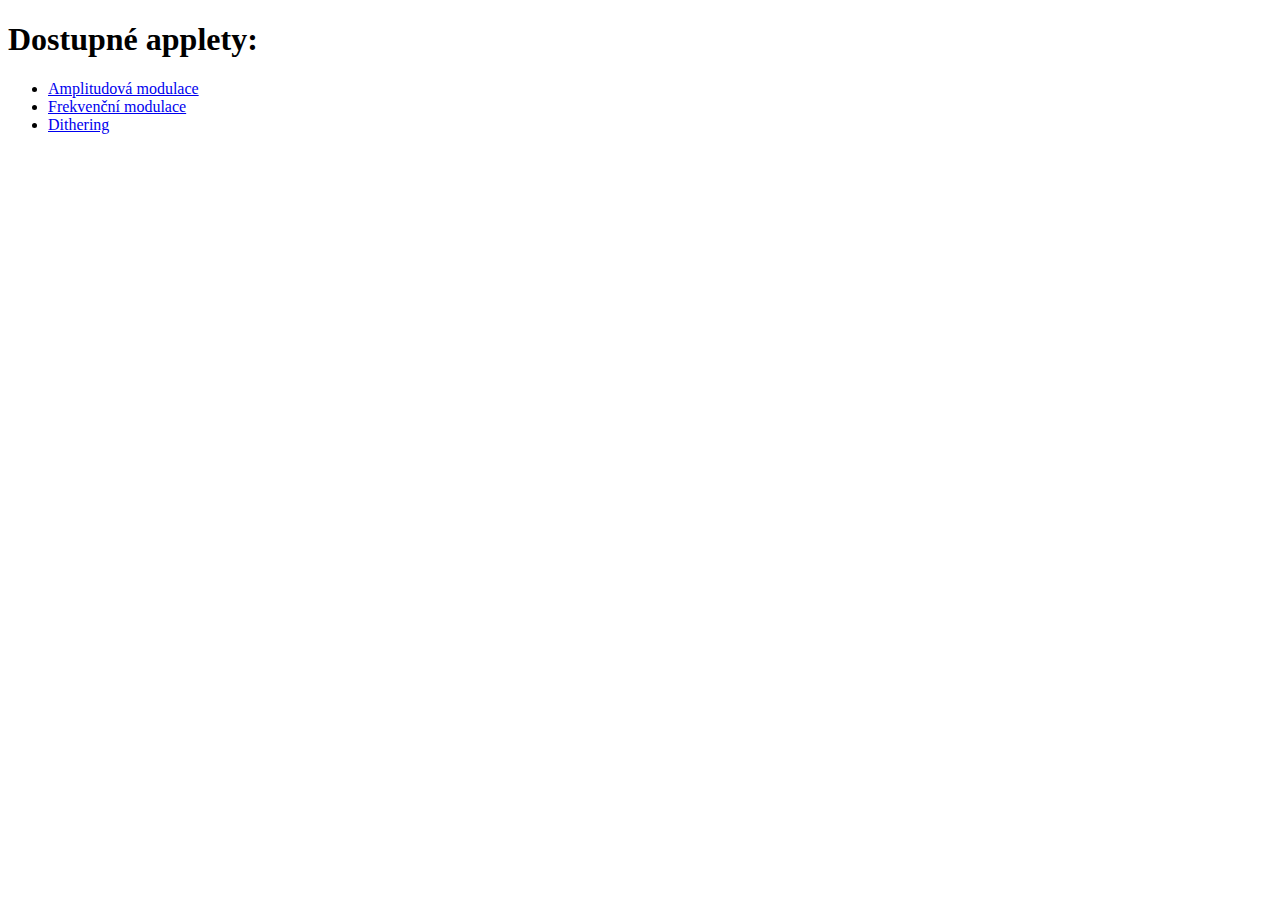
<file: index.html>
<!DOCTYPE html>
<html lang="cs">
<!--
    APP INDEX
    Provides static navigation within applets
    Going to be removed ?
-->
<head>
    <meta charset="UTF-8">
    <title>Navigační stránka</title>
</head>
<body>

<div>
    <h1>Dostupné applety:</h1>

    <!--
        removing 'RELOAD ON SAVE' from the static reference
    -->

    <ul>
        <li>
            <a href="Applets/AM/amplitude_modulation.html?_ijt=nlq2h8b08gjuq6ilpi8trtjl8i&_ij_reload=RELOAD_ON_SAVE">Amplitudová modulace</a>
        </li>
        <li>
            <a href="Applets/FM/frequency_modulation.html?_ijt=nlq2h8b08gjuq6ilpi8trtjl8i&_ij_reload=RELOAD_ON_SAVE">Frekvenční modulace</a>
        </li>
        <li>
            <a href="Applets/Dithering/dithering.html?_ijt=nlq2h8b08gjuq6ilpi8trtjl8i&_ij_reload=RELOAD_ON_SAVE">Dithering</a>
        </li>
    </ul>
</div>

<!--
    LINKS:

    https://www.chartjs.org/docs/latest/
    https://www.w3schools.com/html/default.asp
-->

</body>
</html>
</file>
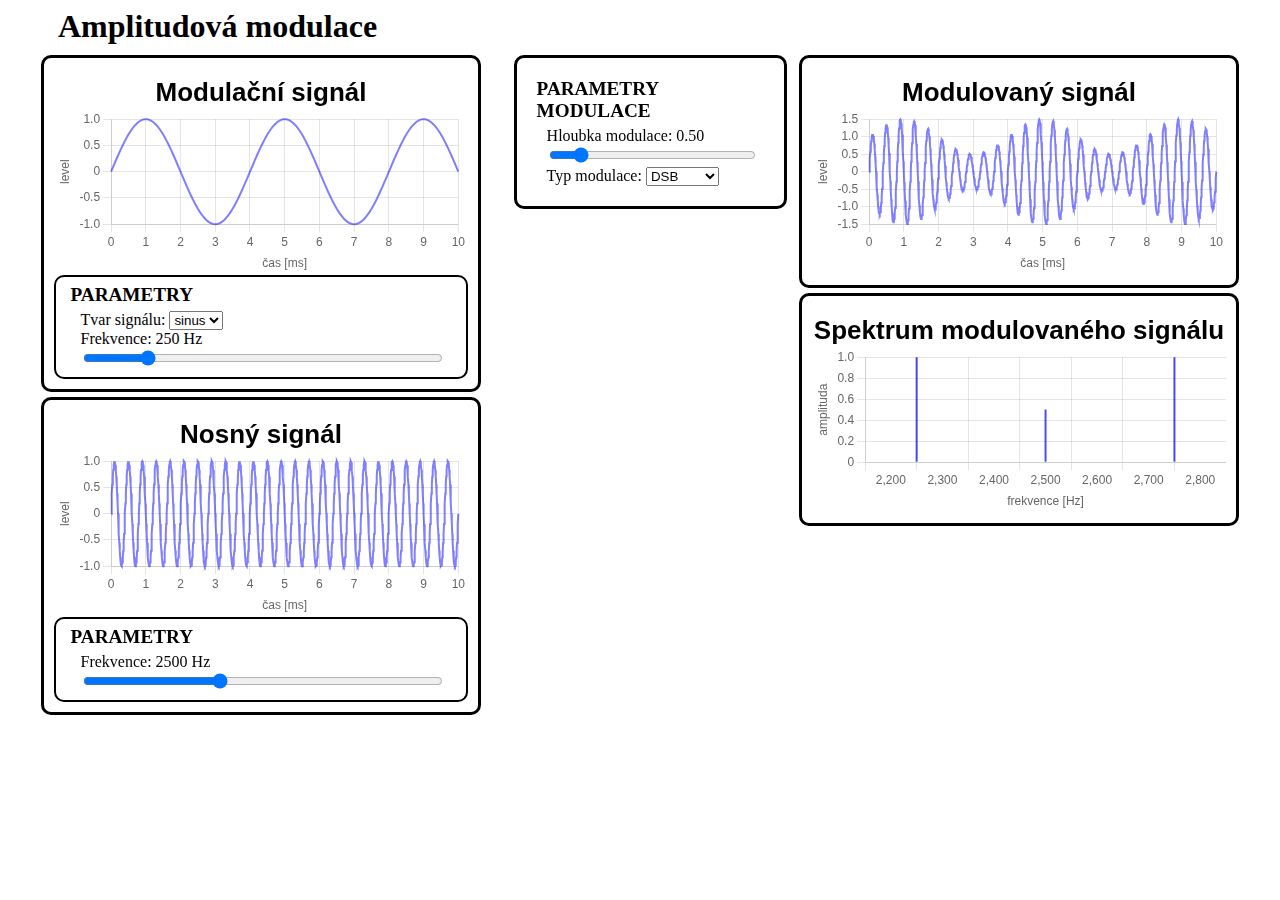
<file: Applets/AM/amplitude_modulation.html>
<!DOCTYPE html>
<html lang="cs">

<head>
    <meta charset="UTF-8">
    <meta name="viewport" content="width=device-width, initial-scale=1">

    <link rel="stylesheet" href="../css/stylesheet.css">

    <title>Amplitudová modulace</title>
</head>

<body>
<h1 class="page_heading">Amplitudová modulace</h1>
    <div class="column left">
        <!--
            CARRIER SIGNAL CHART
        -->
        <div class="chart_div">
            <canvas id="modulating_chart"></canvas>

            <div class="parameters_div">
                <label class="l2_div_name">PARAMETRY</label>
                <br/>
                <div class="parameters_inside_div">
                    Tvar signálu:
                    <select id="modulating_waveform_input">
                        <option>sinus</option>
<!--                                            <option>trojúhelník</option>-->
<!--                                            <option>obdélník</option>-->
                    </select>

                    <br/>

                    Frekvence:
                    <output id="modulating_frequency_output">250 Hz</output>
                    <br/>
                    <input type="range" min="100" max="1000" value="250" step="1" style="width: 100%"
                           id="modulating_frequency_input">
                </div>
            </div>
        </div>

        <!--
            MODULATING SIGNAL CHART
        -->
        <div class="chart_div">
            <canvas id="carrier_chart"></canvas>

            <div class="parameters_div">
                <label class="l2_div_name">PARAMETRY</label>
                <br/>
                <div class="parameters_inside_div">
                    Frekvence:
                    <output id="carrier_frequency_output">2500 Hz</output>
                    <br/>
                    <input type="range" min="1000" max="5000" value="2500" step="1" style="width: 100%"
                           id="carrier_frequency_input">
                </div>
            </div>
        </div>

    </div>

    <div class="column middle">
        <!--
            MODULATION PARAMETERS
        -->
        <div class="process_parameters_div">
            <label class="l2_div_name">PARAMETRY MODULACE</label>
            <br/>
            <div class="parameters_inside_div">
                Hloubka modulace:
                <output id="modulation_depth_output">0.50</output>
                <br/>
                <input type="range" min="0" max="4" value="0.5" step="0.01" style="width: 100%"
                       id="modulation_depth_input">

                <br/>

                Typ modulace:
                <select id="modulation_type_input">
                    <option>DSB</option>
                    <option>DSB-SC</option>
                    <option>SSB</option>
                    <option>SSB-SC</option>
                </select>
            </div>
        </div>
    </div>

    <div class="column right">
        <!--
            MODULATED SIGNAL CHART
        -->
        <div class="chart_div">
            <canvas id="modulated_chart"></canvas>
        </div>

        <!--
            MODULATED SIGNAL SPECTRUM CHART
        -->
        <div class="chart_div">
            <canvas id="spectrum_chart"></canvas>
        </div>
    </div>



    <!-- Chart.js source script -->
    <script src="../ExternalResources/JavaScript/chart.umd.min.js"></script>
    <!-- jQuery source script -->
    <script src="../ExternalResources/JavaScript/jquery-3.7.1.min.js"></script>
    <!-- My scripts -->
    <script src="amplitude_modulation.js"></script>
</body>

</html>
</file>
<file: Applets/css/stylesheet.css>
/*
SECTION GLOBALS, LAYOUT
*/
body {                          /* global font setting */
    font-family: "Calibri", serif;
}
.column {                       /* 3-column layout */
    float: left;
    padding: 0;
}
.left, .right {
    width: 40%;
}
.middle {
    width: 20%;
    padding: 0;
}
.page_heading {
    margin: 5px 0 5px 50px;
}


/*
SECTION DIVS
*/
.chart_div {                    /* border surrounding whole chart with its parameters */
    width: 82%;
    margin: 5px auto;
    border-style: solid;
    border-radius: 10px;
    padding: 10px;
}
.parameters_div {               /* border surrounding one-signal parameters */
    border-style: solid;
    border-radius: 10px;
    padding: 7px 15px;
    border-width: 2px;
}
.parameters_inside_div {        /* parameters itself (indentation) */
    margin: 5px 10px 0 10px;
}
.process_parameters_div {       /* border surrounding whole middle section with modulation/dithering parameters */
    width: 90%;
    margin: 5px auto;
    border-style: solid;
    border-radius: 10px;
    padding: 20px;
}
.l2_div_name {                  /* name of level 2 div (parameters div, ...) */
    font-weight: bold;
    font-size: larger;
}
</file>
